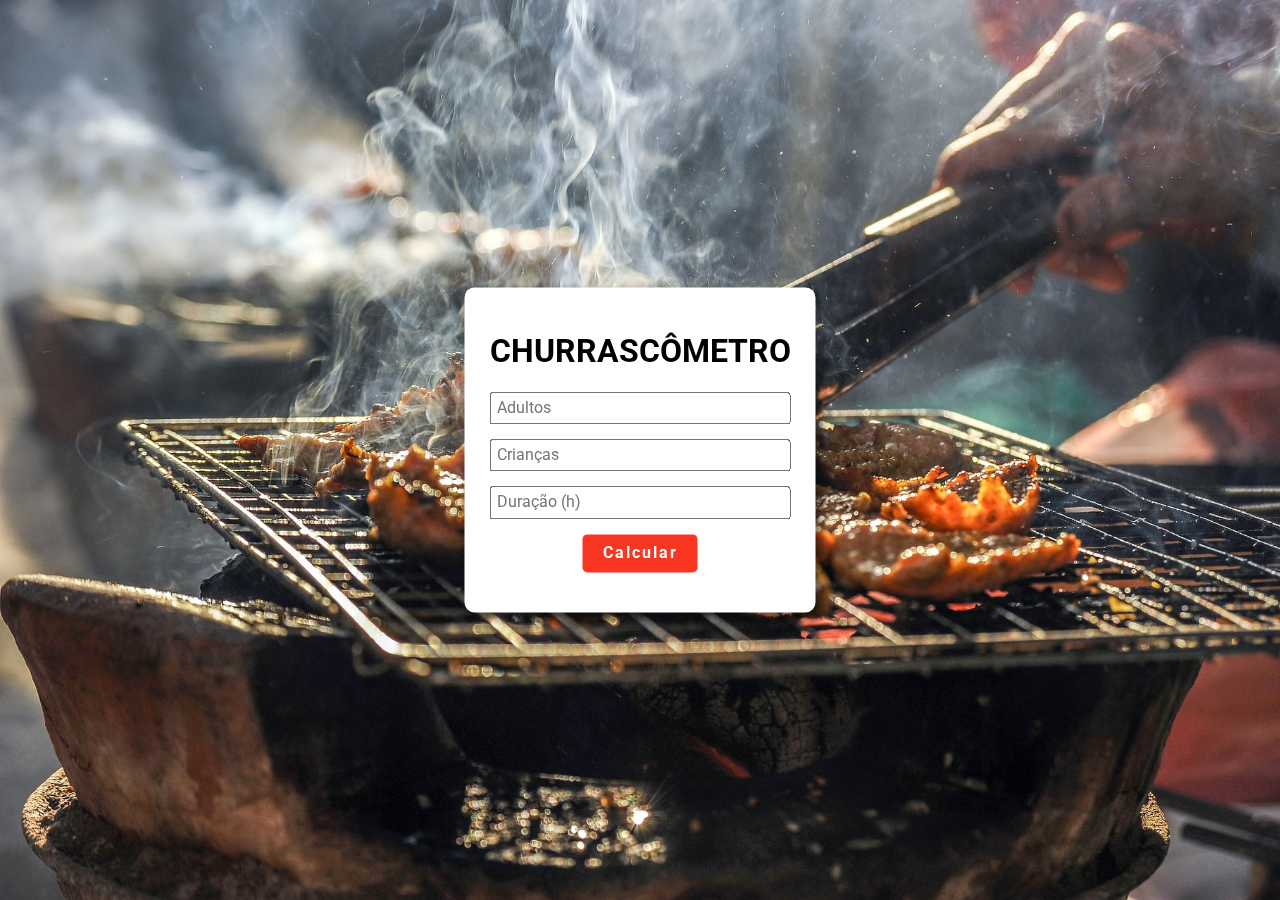
<file: Projeto - Churrascômetro/index.html>
<!DOCTYPE html>
<html lang="pt-BR">
	<head>
		<meta charset="UTF-8">
		<meta name="viewport" content="width=device-width, initial-scale=1.0">
		<title>Projeto Churrascômetro</title>
		<!-- favicon -->
		<link rel="shortcut icon" href="assets/img/favicon.ico" type="image/x-icon">
		<!-- css -->
		<link rel="stylesheet" href="assets/css/normalize.css">
		<link rel="stylesheet" href="assets/css/folhaEstilo.css">
		<!-- script.js -->
		<script type="text/javascript" src="assets/js/script.js" defer></script>
	</head>
	<body>
		
		<div class="container">
			<h1>Churrascômetro</h1>

			<input type="number" id="adultos" name="adulto" min="0" placeholder="Adultos">
			<input type="number" class="mb-15 mt-15" id="criancas" name="criancas" min="0" placeholder="Crianças">
			<input type="number" class="mb-15" id="duracao" name="duracao" min="0" placeholder="Duração (h)">

			<button type="button" id="btn-calcular" class="btn-calc">Calcular</button>

			<div id="resultado"></div>
		</div> <!-- container -->

	</body>
</html>
</file>
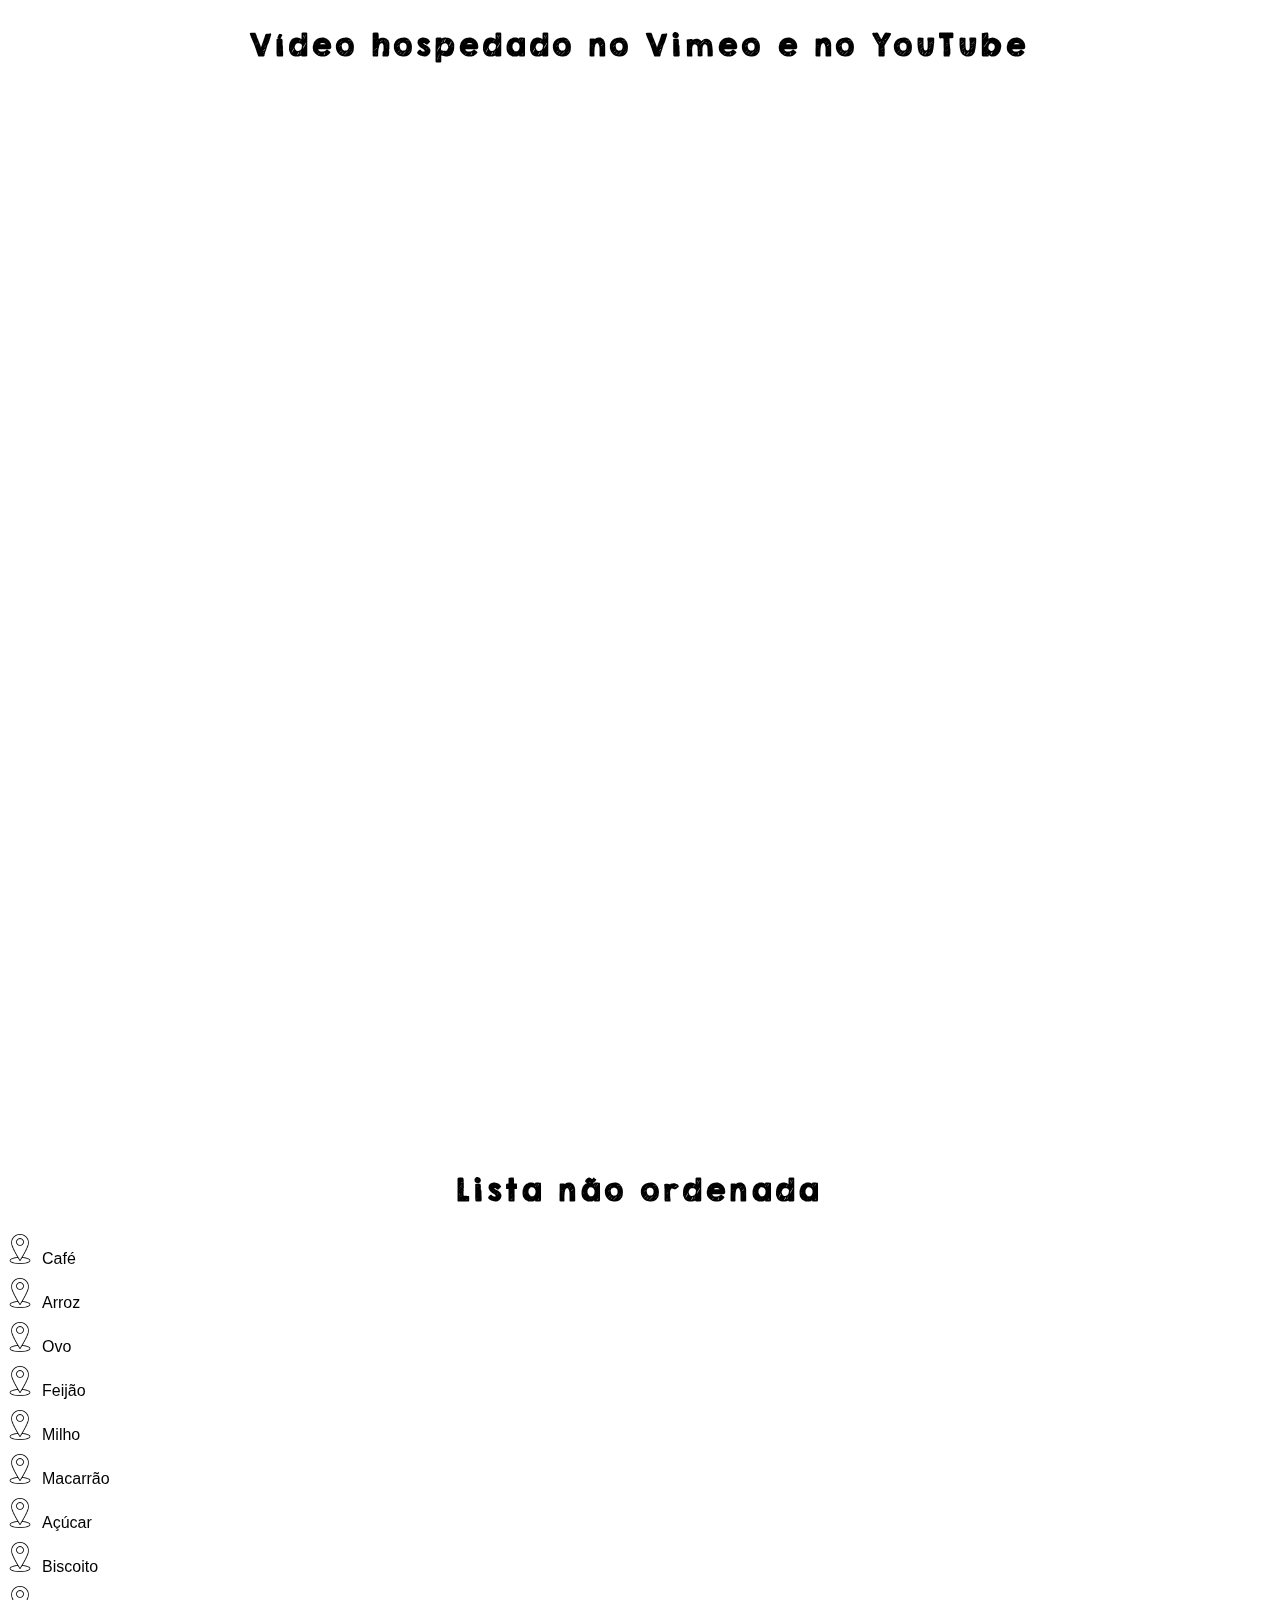
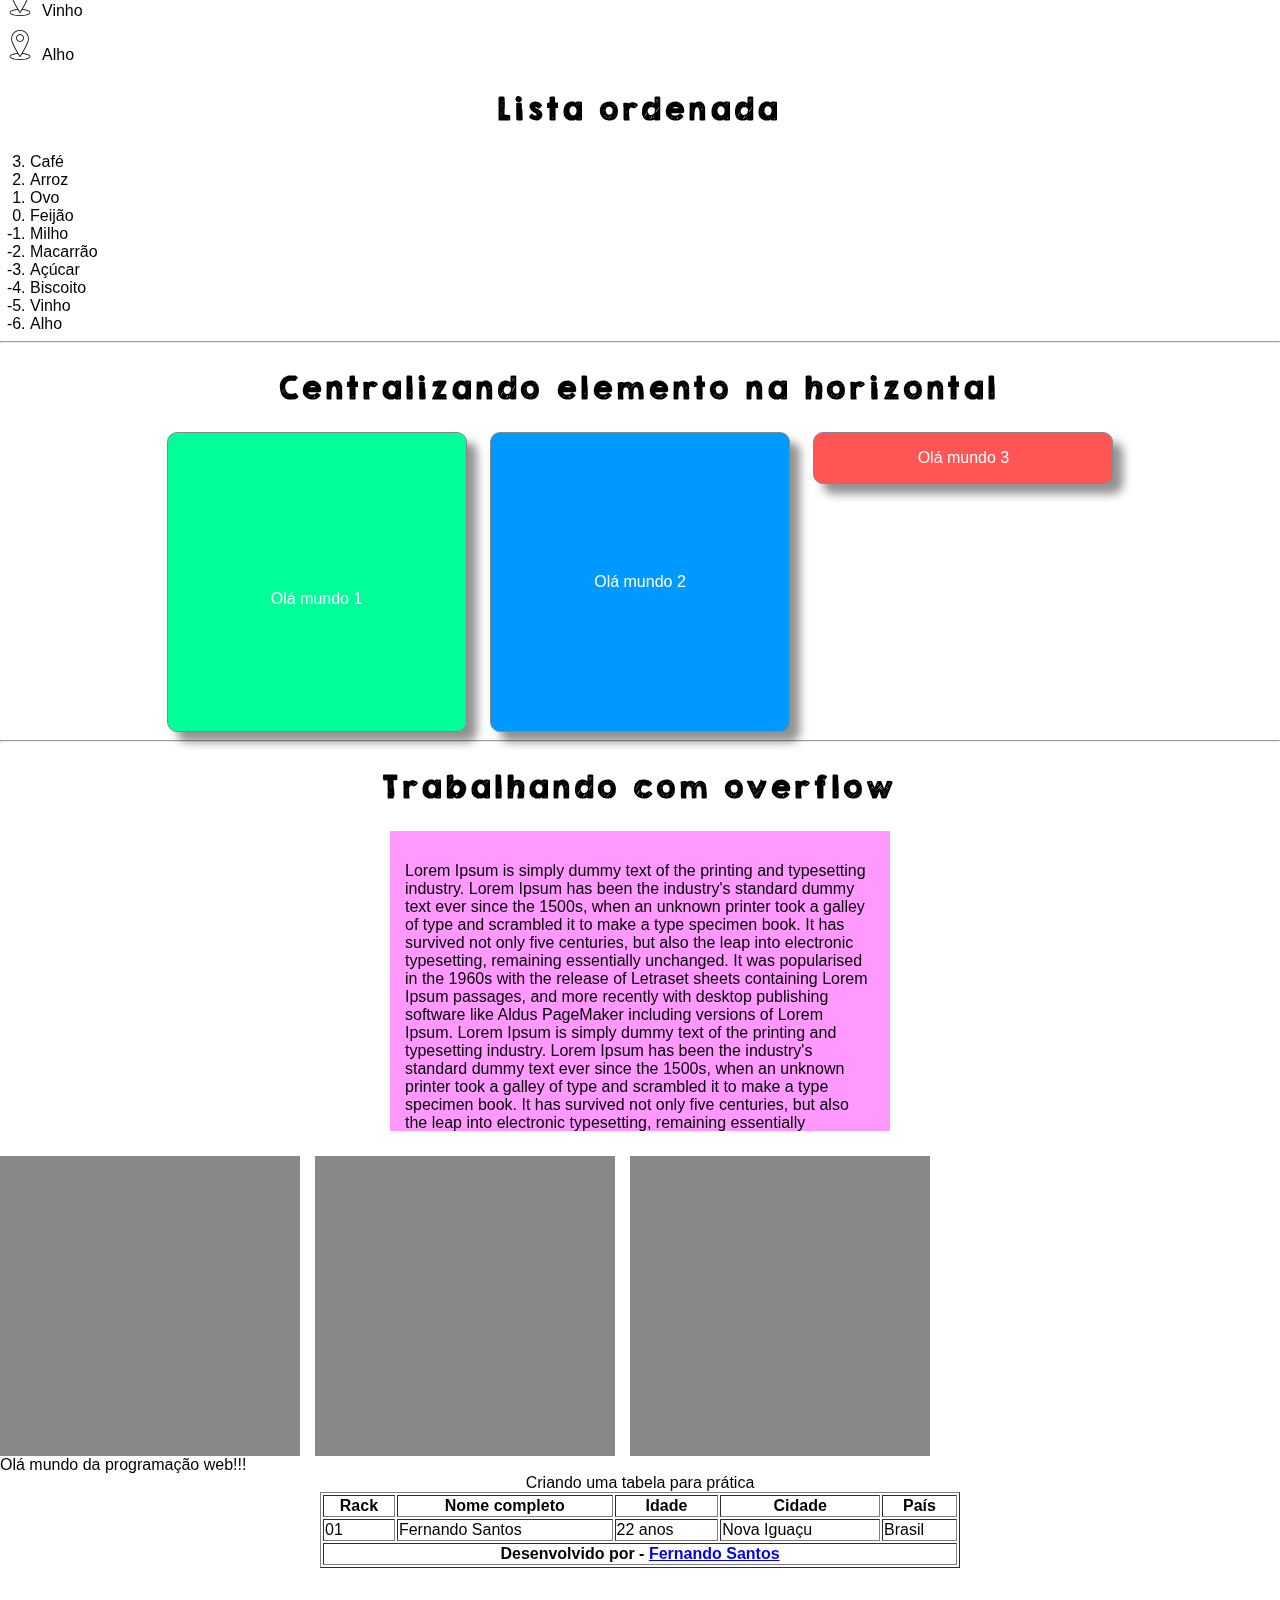
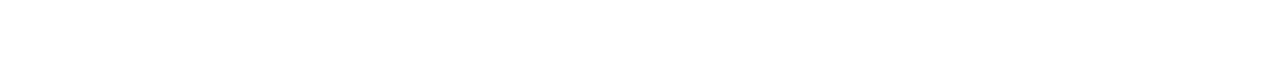
<file: Projeto/index.html>
<!DOCTYPE html>
<html lang="pt-BR">
    <head>
        <meta charset="UTF-8"> <!-- Codificação da página -->
        <meta http-equiv="X-UA-Compatible" content="IE=edge">
        <meta name="viewport" content="width=device-width, initial-scale=1.0">
        <title>Formatação</title> <!-- Título da aba da página -->
        <!-- favicon -->
        <link rel="shortcut icon" href="img/favicon.ico" type="image/x-icon" sizes="225x225">
        <!-- css -->
        <link rel="stylesheet" href="css/folhaEstilo.css">
    </head>
    <body>

        <section>
            <h3 style="margin-bottom: 0; padding-bottom: 0;">Vídeo hospedado no Vimeo e no YouTube</h3>
            <div style="padding:60% 0 0 0;position:relative; width: 95%; display: block; margin: 0 auto;"><iframe src="https://player.vimeo.com/video/711198066?h=1785b725c1&amp;badge=0&amp;autopause=0&amp;player_id=0&amp;app_id=58479" frameborder="0" allow="autoplay; fullscreen; picture-in-picture" allowfullscreen style="position:absolute;top:0;left:0;width:100%;height:100%;" title="12 Conceitos de Servidores de Rede que o t&amp;eacute;cnico precisa conhece.mp4"></iframe></div><script src="https://player.vimeo.com/api/player.js"></script> <!-- Vídeo hospedado na Vimeo -->
			
			<iframe style="display: block; margin: 0 auto;" width="560" height="315" src="https://www.youtube-nocookie.com/embed/Cg_aoh-ypmc" title="YouTube video player" frameborder="0" allow="accelerometer; autoplay; clipboard-write; encrypted-media; gyroscope; picture-in-picture" allowfullscreen></iframe> <!-- Vídeo hospedado no YouTube -->
        </section>

        <section id="lista">
            <h3>Lista não ordenada</h3>
            <!-- Lista não ordenada -->
            <ul>
                <li>Café</li>
                <li>Arroz</li>
                <li>Ovo</li>
                <li>Feijão</li>
                <li>Milho</li>
                <li>Macarrão</li>
                <li>Açúcar</li>
                <li>Biscoito</li>
                <li>Vinho</li>
                <li>Alho</li>
            </ul> <!-- /Lista não ordenada -->
            
            
            <h3>Lista ordenada</h3>
            <ol type="1" start="3" reversed>
                <li>Café</li>
                <li>Arroz</li>
                <li>Ovo</li>
                <li>Feijão</li>
                <li>Milho</li>
                <li>Macarrão</li>
                <li>Açúcar</li>
                <li>Biscoito</li>
                <li>Vinho</li>
                <li>Alho</li>
            </ol>
        </section> <!-- ul -->

        <hr>

        <section id="alinhamento-vertical">
            <h3>Centralizando elemento na horizontal</h3>
            <div id="c1">
                <p>Olá mundo 1</p>
            </div> <!-- c1 -->
            <div id="c2">
                <div class="centralizar-V">
                    <p>Olá mundo 2</p>
                </div> <!-- centralizar-V -->
            </div> <!-- c2 -->
            <div id="c3">
                <p>Olá mundo 3</p>
            </div> <!-- c3 -->

        </section> <!-- alinhamento-vertical -->
		
		<hr>
		
		<section id="over">
			<h3>Trabalhando com overflow</h3>
			<div class="conteudo">
                <p>Lorem Ipsum is simply dummy text of the printing and typesetting industry. Lorem Ipsum has been the industry's standard dummy text ever since the 1500s, when an unknown printer took a galley of type and scrambled it to make a type specimen book. It has survived not only five centuries, but also the leap into electronic typesetting, remaining essentially unchanged. It was popularised in the 1960s with the release of Letraset sheets containing Lorem Ipsum passages, and more recently with desktop publishing software like Aldus PageMaker including versions of Lorem Ipsum. Lorem Ipsum is simply dummy text of the printing and typesetting industry. Lorem Ipsum has been the industry's standard dummy text ever since the 1500s, when an unknown printer took a galley of type and scrambled it to make a type specimen book. It has survived not only five centuries, but also the leap into electronic typesetting, remaining essentially unchanged. It was popularised in the 1960s with the release of Letraset sheets containing Lorem Ipsum passages, and more recently with desktop publishing software like Aldus PageMaker including versions of Lorem Ipsum. Lorem Ipsum is simply dummy text of the printing and typesetting industry. Lorem Ipsum has been the industry's standard dummy text ever since the 1500s, when an unknown printer took a galley of type and scrambled it to make a type specimen book. It has survived not only five centuries, but also the leap into electronic typesetting, remaining essentially unchanged. It was popularised in the 1960s with the release of Letraset sheets containing Lorem Ipsum passages, and more recently with desktop publishing software like Aldus PageMaker including versions of Lorem Ipsum.</p>
            </div>		
		</section>
        
        <section id="flutuacao">
            <div class="dv1"></div>
            
            <div class="dv2"></div>
            
            <div class="dv3"></div>
            
            <div class="limpar">Olá mundo da programação web!!!</div>
        </section>

        <section id="tabela">
            <table border="1">
                <caption>Criando uma tabela para prática</caption>
                <thead>
                    <tr>
                        <th>Rack</th>
                        <th>Nome completo</th>
                        <th>Idade</th>
                        <th>Cidade</th>
                        <th>País</th>
                    </tr>
                </thead>

                <tbody>
                    <tr>
                        <td>01</td>
                        <td>Fernando Santos</td>
                        <td>22 anos</td>
                        <td>Nova Iguaçu</td>
                        <td>Brasil</td>
                    </tr>
                </tbody>
                <tfoot>
                    <tr>
                        <th colspan="5">Desenvolvido por - <a href="https://github.com/Fernandosantos0" rel="external" target="_blank" hreflang="en">Fernando Santos</a></th>
                    </tr>
                </tfoot>
            </table>
        </section>

        <div style="margin-bottom: 100px;"></div>
        
    </body>
</html>
</file>
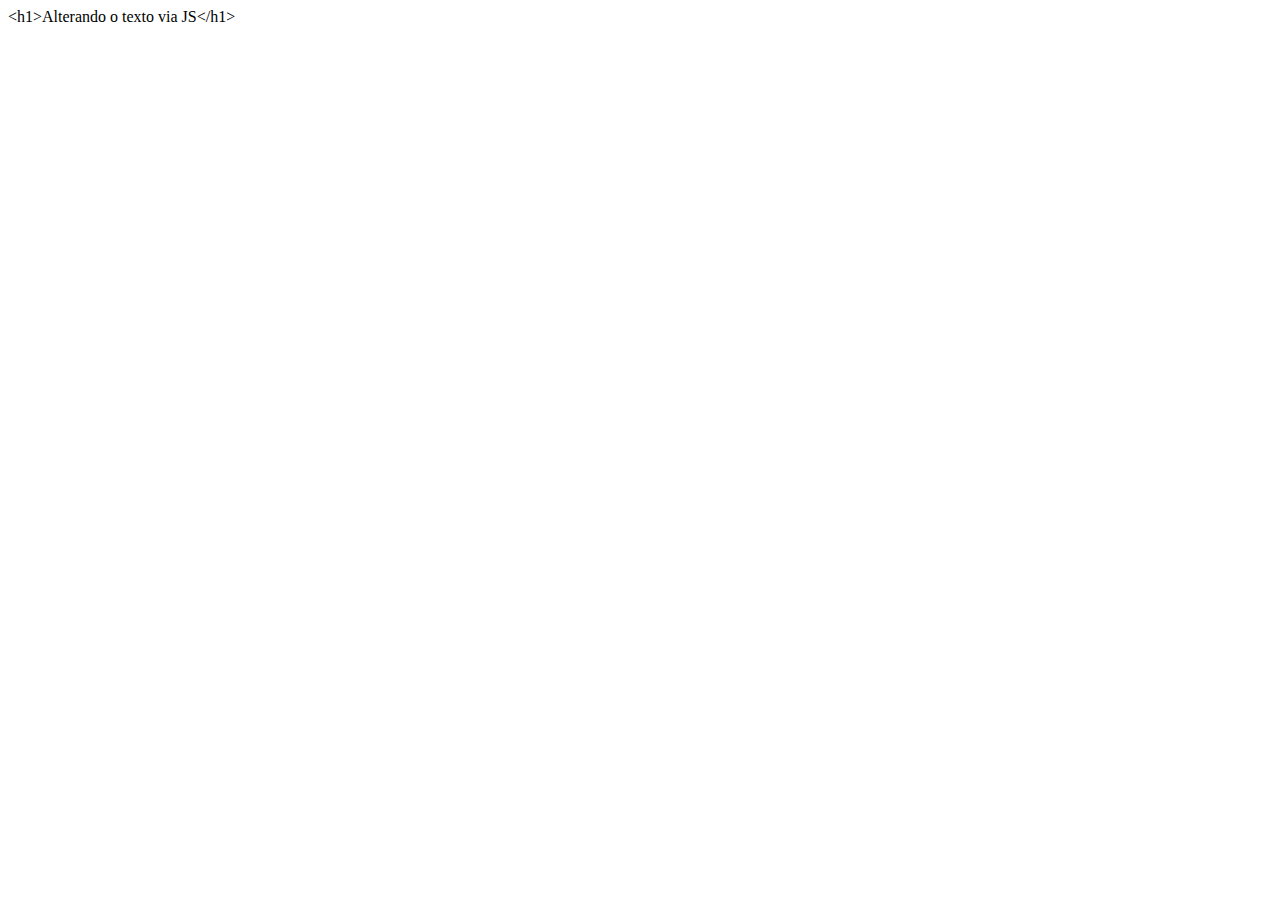
<file: aula de JS/document/index.html>
<!DOCTYPE html>
<html lang="pt-br">
    <head>
        <meta charset="UTF-8">
        <meta http-equiv="X-UA-Compatible" content="IE=edge">
        <meta name="viewport" content="width=device-width, initial-scale=1.0">
        <title>Document</title>
    </head>
    <body>
        
        <!-- JavaScript -->
        <script src="js/script.js"></script>
    </body>
</html>
</file>
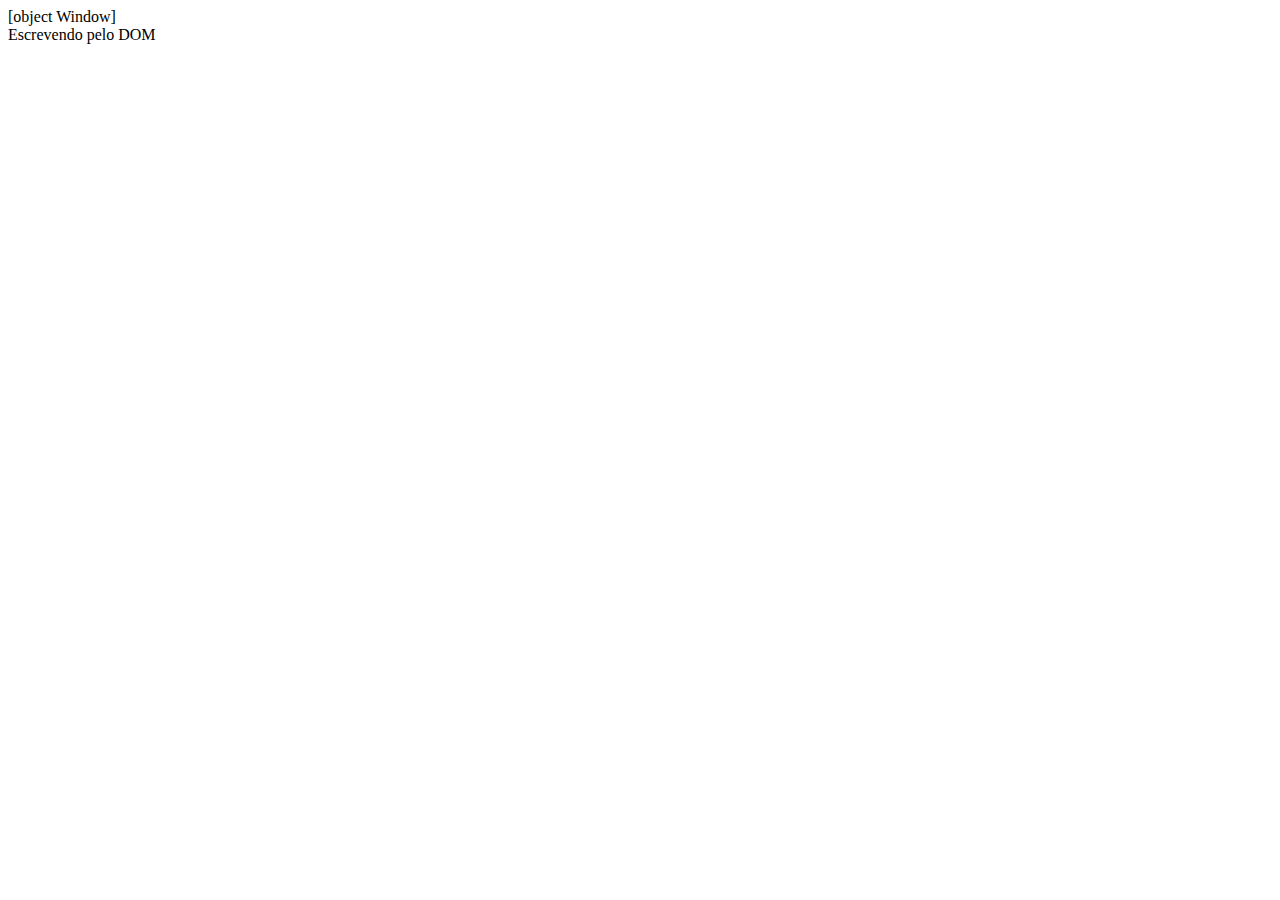
<file: aula de JS/objeto-window/index.html>
<!DOCTYPE html>
<html lang="pt-br">
    <head>
        <meta charset="UTF-8">
        <meta http-equiv="X-UA-Compatible" content="IE=edge">
        <meta name="viewport" content="width=device-width, initial-scale=1.0">
        <title>Método Window</title>
    </head>
    <body>
        
        <!-- JavaScript -->
        <script src="js/script.js"></script>
    </body>
</html>
</file>
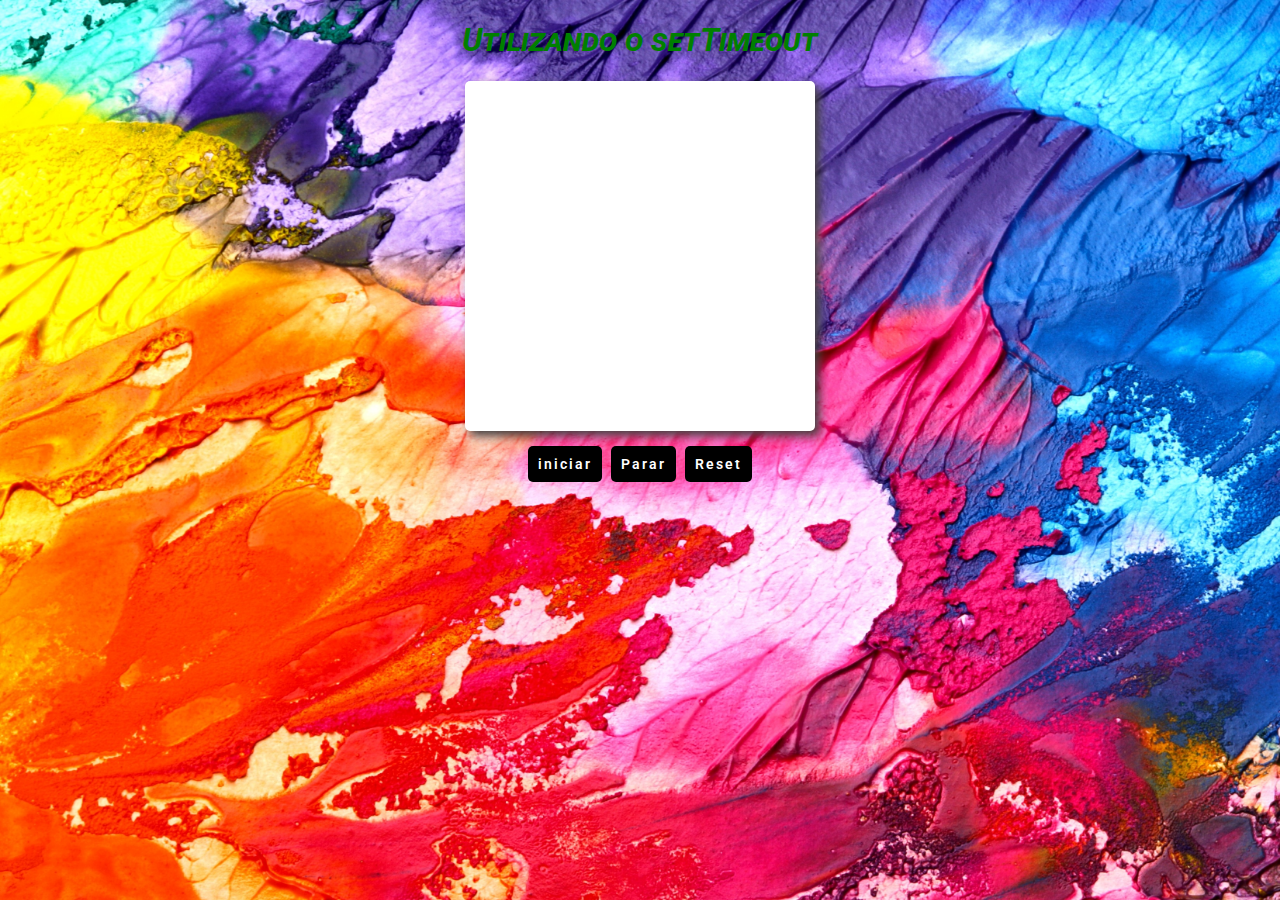
<file: aula de JS/projeto setTimeot/index.html>
<!DOCTYPE html>
<html lang="pt-BR">
    <head>
        <meta charset="UTF-8">
        <meta http-equiv="X-UA-Compatible" content="IE=edge">
        <meta name="viewport" content="width=device-width, initial-scale=1.0">
        <title>Projeto - comando setTimeout</title>
        <!-- favicon -->
        <link rel="shortcut icon" type="image/x-icon" href="./assets/images/favicon.ico" sizes="600x600">
        <!-- Google Fonts -->

        <!-- Fonte Roboto -->
        <link rel="preconnect" href="https://fonts.googleapis.com">
        <link rel="preconnect" href="https://fonts.gstatic.com" crossorigin>
        <link href="https://fonts.googleapis.com/css2?family=Roboto:ital,wght@0,100;0,300;0,400;0,500;0,700;0,900;1,100;1,300;1,400;1,500;1,700;1,900&display=swap" rel="stylesheet">

        <!-- css -->
        <link type="text/css" rel="stylesheet" href="./assets/css/folhaEstilo.css" media="all">

        <!-- javascript -->
        <script type="text/javascript" src="./assets/js/script.js"></script>
    </head>
    <body>
        
        <h1>Utilizando o setTimeout</h1>
        
        <div id="result" class="oculta">oiu</div>

        <div id="cx-background"></div>

        <!-- Botões de controle -->
        <button type="button" id="btnIniciar">
            iniciar
        </button>

        <button type="button" id="btnParar">
            Parar
        </button>

        <button type="button" id="btnReset">
            Reset
        </button>

    </body>
</html>
</file>
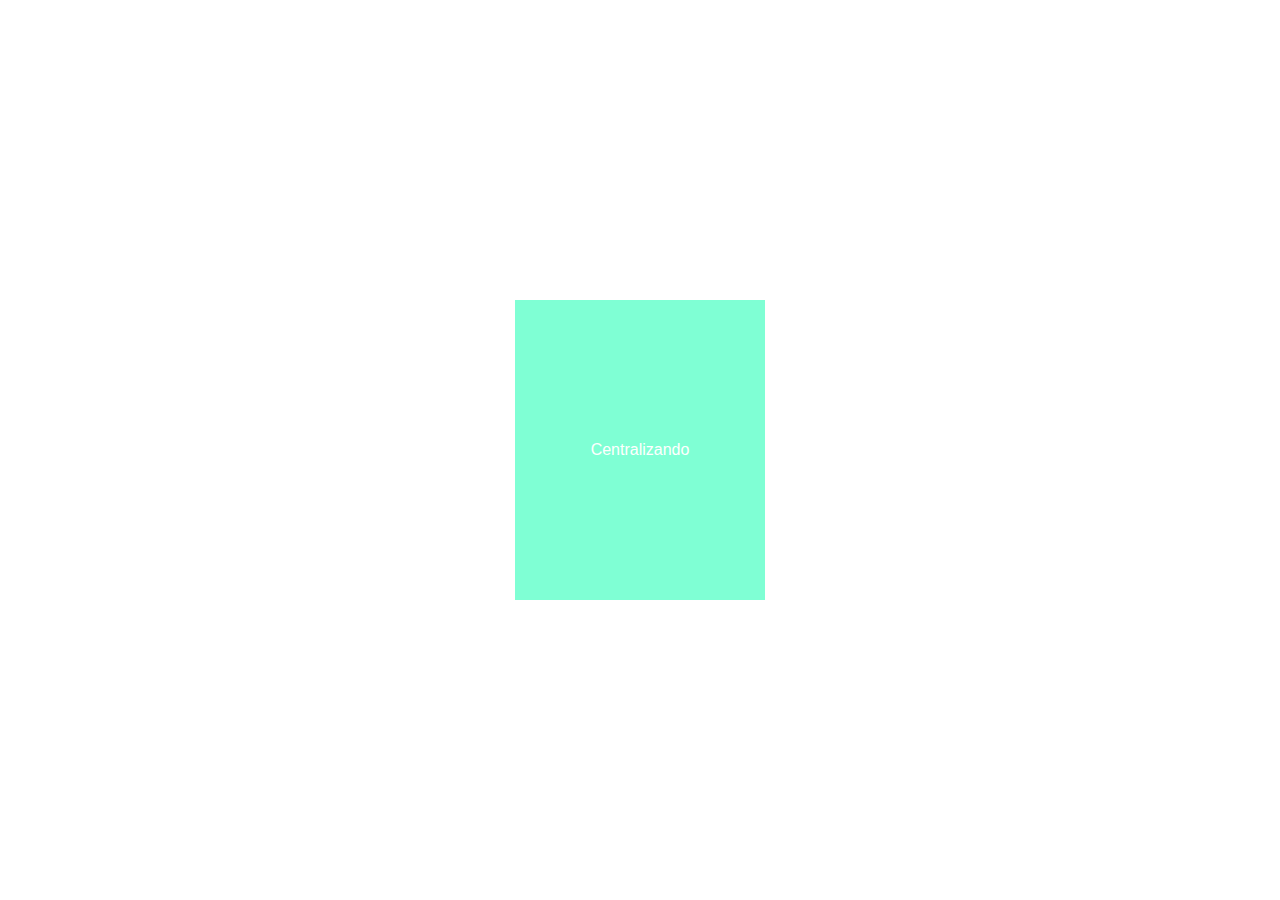
<file: Projeto - Cartão de visita/centralizar.html>
<!DOCTYPE html>
<html lang="pt-BR">
    <head>
        <meta charset="UTF-8">
        <meta http-equiv="X-UA-Compatible" content="IE=edge">
        <meta name="viewport" content="width=device-width, initial-scale=1.0">
        <title>Centralizar na vertical e na horizontal</title>
        <!-- favicon -->
        <link rel="shortcut icon" href="img/favicon.ico" type="image/x-icon">
        <!-- css -->
        <style>

            * {
                font-family: Arial, Helvetica, sans-serif;
                box-sizing: border-box;
            }

            body {
                margin: 0;
            }

            .caixa {
                width: 250px;  
                height: 300px;
                background-color: aquamarine; 
                color: #fff;
                text-align: center; 
                /* Centralizando na horizontal */
                position: absolute;
                top: 50%;
                left: 50%;
                transform: translate(-50%, -50%);
            }

            .c1 {
                /* Centralizando na vertical */
                line-height: 300px;
            }

        </style>
    </head>
    <body>

        <div class="caixa">
            <div class="c1">Centralizando</div>
        </div> <!-- caixa -->

    </body>
</html>
</file>
<file: Projeto - Churrascômetro/assets/css/folhaEstilo.css>
@import url('https://fonts.googleapis.com/css2?family=Roboto:ital,wght@0,100;0,300;0,400;0,500;0,700;0,900;1,100;1,300;1,400;1,500;1,700;1,900&display=swap');

:root { /* Variáveis CSS */
	--cor-primaria: #FA3622;
	--cor-secundaria: #FA202D;
}

* { /* Reset */
	margin: 0;
	padding: 0;
	box-sizing: border-box;
	font-family: 'Roboto', sans-serif;
}

html,
head {
	min-height: 100vh;
}

body {
	background-image: url(../img/bg-fundo.jpg);
	background-repeat: no-repeat;
	background-size: cover;
}

.container {
	position: fixed;
	top: 50%;
	left: 50%;
	transform: translate(-50%, -50%);
	background-color: #fff;
	padding: 25px;
	border-radius: 10px;
	box-shadow: 5px 4px 10px rgba(0, 0, 0, .5);
}

.container h1 {
	text-transform: uppercase;
}

.mb-15 {
	margin-bottom: 15px;
}

.mt-15 {
	margin-top: 15px;
}

.container input {
	display: block;
	width: 100%;
	padding: 5px;
}

.container input:focus {
	outline-color: var(--cor-primaria);
}

button[type="button"] {
	display: block;
	margin: auto;
	background-color: var(--cor-primaria);
	color: white;
	border: none;
	padding: 10px 20px;
	font-weight: bolder;
	letter-spacing: 2px;
	border-radius: 5px;
	cursor: pointer;
	transition-property: background-color, box-shadow;
	transition-duration: 2s;
	transition-timing-function: linear;}

button[type="button"]:hover {
	background-color: var(--cor-secundaria);
	box-shadow: 2px 3px 5px var(--cor-primaria);
}

div[id="resultado"] {
	margin-top: 15px;
}

div[id="resultado"] > p {
	margin-top: 5px;
}
</file>
<file: Projeto/css/folhaEstilo.css>
@charset "utf-8";

/* Descarregando a fonte */
@font-face {
    font-family: "Fonte Personalizada 01";
    src: url('./../fonts/KGSecondChancesSketch.ttf');
}

@font-face {
    font-family: "Fonte Personalizada 02"; 
    src: url('./../fonts/KGSecondChancesSolid.ttf');
}

/* Reset */
* {
    box-sizing: border-box;
    font-family: Arial,Helvetica, sans-serif;
}

/* Variáveis css */
:root {
	--fonte01: "Fonte Personalizada 01", Arial, Helvetica;
	--fonte02: "Fonte Personalizada 02", Arial, Helvetica;
}

body {
    margin: 0;
}

/* Estilo da lista */
ul,
ol {
    margin: 0px 0px 0px 5px;
    padding: 0;
}

section h3 {
    font-family: var(--fonte01);
    text-align: center;
    font-size: 27px;
    letter-spacing: 5px;
}

section#lista ul li {
    margin-bottom: 10px;
    list-style-position: inside;
    list-style-image: url('../img/placeholder.png');
}

section#lista ol li {
    margin-left: 25px;
}




/* Alinhamento vertical */
section#alinhamento-vertical {
    text-align: center;
}

section#alinhamento-vertical div#c1,
section#alinhamento-vertical div#c2 {
    display: inline-block;
    width: 300px;
    height: 300px;
    border: 1px solid #888;
    border-radius: 10px;
    margin-left: 19px;
    color: white;
    vertical-align: top;
    box-shadow: 10px 10px 10px rgba(0, 0, 0, 0.432);
}

section#alinhamento-vertical div#c1 {
    background-color: #0f9;
    line-height: 300px;
	margin: 0;
	padding: 0;
}

section#alinhamento-vertical div#c1:hover {
    background-color: #0f0;
   font-weight: bold;
   cursor: pointer;
}

section#alinhamento-vertical div#c2 {
    background-color: #09f;
    position: relative;
}

section#alinhamento-vertical div#c2:hover {
    background-color: #00f;
    font-weight: bold;
    cursor: pointer;
}

.centralizar-V {
    position: absolute;
    top: 50%;
    left: 50%;
    transform: translate(-50%,-50%);
}

section#alinhamento-vertical div#c3 {
    background-color: #f55;
	width: 300px;
	display: inline-block;
    border: 1px solid #888;
    border-radius: 10px;
    margin-left: 19px;
    color: white;
    box-shadow: 10px 10px 10px rgba(0, 0, 0, 0.432);
	padding: 150px opx;
}

section#alinhamento-vertical div#c3:hover {
    background-color: #f00;
    font-weight: bold;
    cursor: pointer;
}

section#tabela table {
    width: 50%;
    margin: 0 auto;
}




/* Trabalhando com overflow */
section#over div.conteudo {
	max-width: 500px;
	margin: 0 auto 25px;
	background: #f9f;
	padding: 15px;
	height: 300px;
	/* Propriedade para manipular elemento transbordando */
	overflow: auto;
}


/* Trabalhando com float */
section#flutuacao {
    width: 100%;
}

section#flutuacao div.dv1,
section#flutuacao div.dv2,
section#flutuacao div.dv3 {
    width: 300px;
    height: 300px;
    margin-right: 15px;
    background: #888;
    float: left;
}

div.limpar::before { /* Classe para limpar a fluatuação de uma propriedade float */
    content: "";
    display: block;
    clear: both;
} 

/* Responsividade */
@media screen and (max-width: 990px) {

    section#alinhamento-vertical div#c1,
    section#alinhamento-vertical div#c2,
    section#alinhamento-vertical div#c3 {
        display: block;
        margin: 25px auto;
    }

}
</file>
<file: aula de JS/projeto setTimeot/assets/css/folhaEstilo.css>
* {
    box-sizing: border-box;
    font-family: 'Roboto', Arial, sans-serif;
}

body {
    margin: 0;
    padding: 0;
    text-align: center;
    background: url('./../images/bg-fundo.jpg') no-repeat;
    background-size: cover;
}

h1 {
    color: green;
    font-variant: small-caps;
    font-style: italic;
}

div#cx-background {
    margin-bottom: 15px;
    margin-inline: auto;
    border-radius: 5px;
    width: 350px;
    height: 350px;
    background-color: #fff;
    border-radius: 5px;
    box-shadow: 5px 5px 10px rgb(68, 65, 65);
}

button {
    cursor: pointer;
    border: none;
    background-color: #000;
    color: #fff;
    padding: 10px;
    border-radius: 5px;
    font-size: 14px;
    letter-spacing: 2px;
    font-weight: 600;
}

button:nth-of-type(1),
button:nth-of-type(2) {
    margin-right: 5px;
}

#result {
    background: #fff;
    width: 350px;
    margin-inline: auto;
    margin-bottom: .5em;
    padding: .2em 0em;
    color: green;
    font-size: 1.2em;
}

.oculta {
    display: none;
}
</file>
